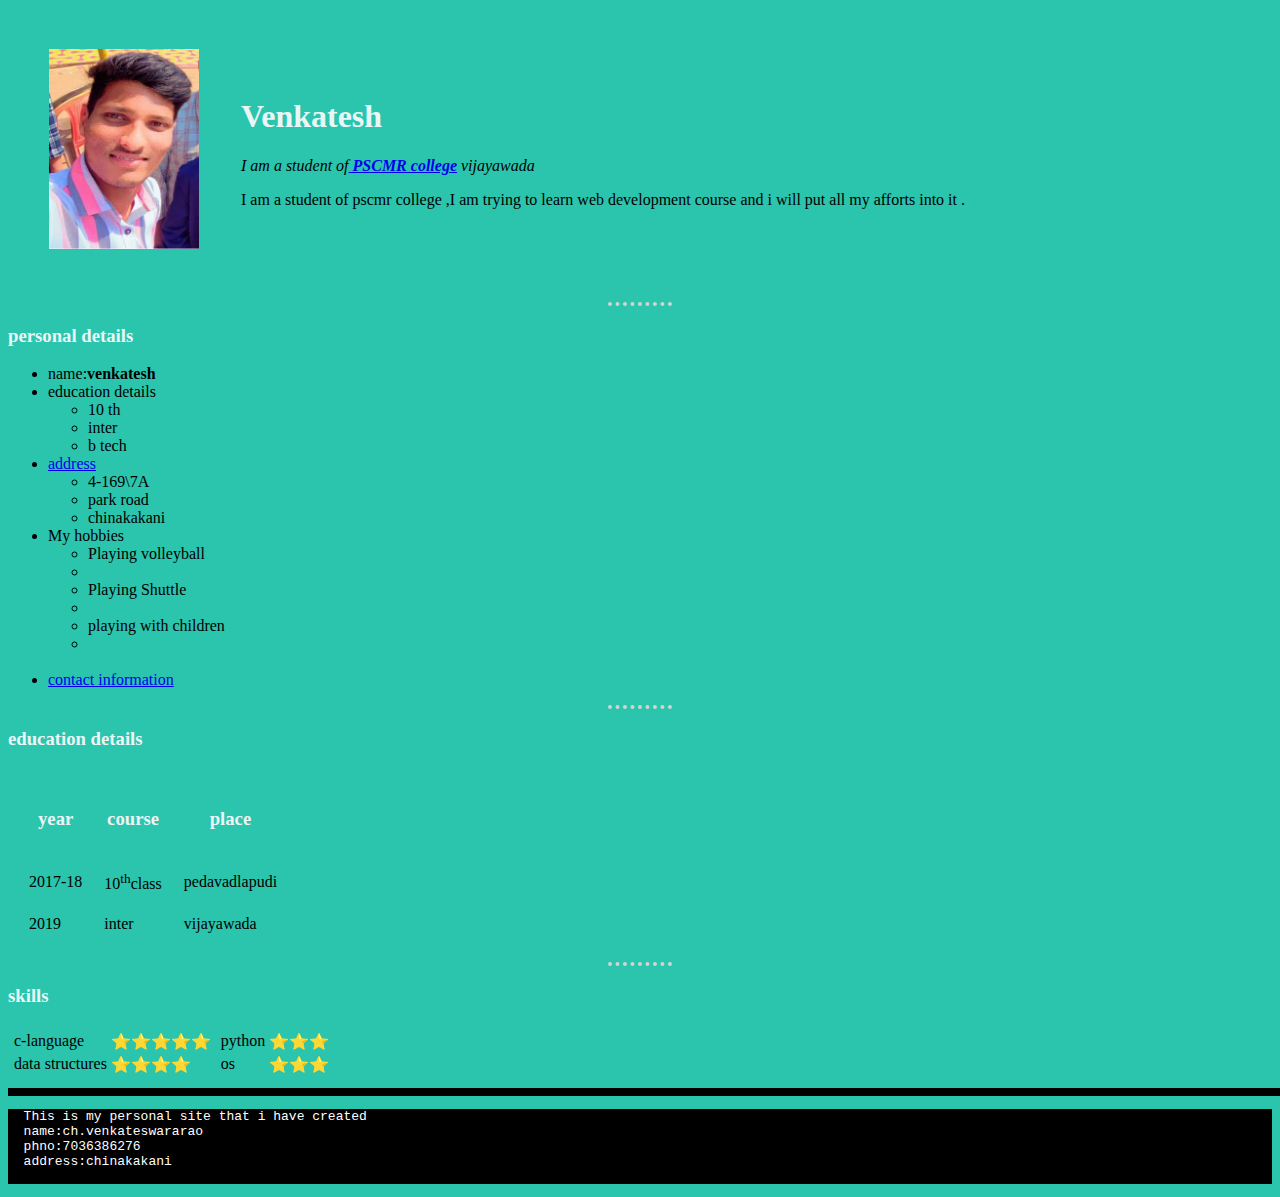
<file: index.html>
<!DOCTYPE html>
<html lang="en" dir="ltr">
  <head>
        <meta charset="utf-8"><!--  all text inside the browser is encoded in utf-8:encoded system-->
        <meta name="viewport" content="width=device-width,initial-scale=1">
        <title>🔥venkatesh personal site</title>
        <link rel="stylesheet" href="css/styles.css">
      </head>

      <body >

        <table cellspacing="40">
          <tr>
            <td>
              <img  src="images/i2.jpg"
                alt="my picture" length="150px" width="150px">
            </td>
            <td>
              <h1>Venkatesh</h1>
              <p><em>I am a student of<strong><a href="http://pscmr.ac.in/"> PSCMR college</a></strong> vijayawada</em></p>
              <p>
                I am a student of pscmr college ,I am trying to learn web development course and i will put all my afforts into it .
              </p>
            </td>
          </tr>
        </table>

        <hr>
        <h3>personal details</h3>
        <ul>
          <li>name:<strong>venkatesh</strong></li>
          <li>education details</li>
          <ul>
            <li>10 th </li>
            <li>inter </li>
            <li>b tech</li>
          </ul>
          <li><a href="https://www.google.co.in/maps/place/16%C2%B024'05.3%22N+80%C2%B033'35.9%22E/@16.4014841,80.5577903,17z/data=!3m1!4b1!4m6!3m5!1s0x0:0x92aeb4aed0e6c0b6!7e2!8m2!3d16.4014793!4d80.5599788?hl=en">address</a> </li>
          <ul>
            <li>4-169\7A</li>
            <li>park road</li>
            <li>chinakakani</li>

          </ul>
          <li>
            My hobbies<br />
          </li>
          <ul>
            <li>Playing volleyball<li>
            <li>Playing Shuttle<li>
            <li>playing with children<li>
          </ul>            
          <br>
          <li><a href="contact.html">contact information</a></li>
        </ul>
        <hr />
        <h3>education details</h3>
        <table cellspacing="20">
          <thead>
            <tr >
              <th>
              <h3>year</h3>
              </th>
              <th>
              <h3>course</h3>
              </th>
              <th><h3>place</h3></th>
            </tr>
          </thead>
          <tbody>
            <tr>
              <td>
                2017-18
              </td>
              <td>
                10<sup>th</sup>class
              </td>
              <td>pedavadlapudi</td>

            </tr>
            <tr>
              <td>
                2019
              </td>
              <td>
                inter
                <!-- </td> -->
              <td>
                vijayawada
              </td>

            </tr>
          </tbody>
          <tfoot>

          </tfoot>
        </table>
      <hr />
        <h3>skills</h3>
        <table >
          <tr>
            <td>
              <table cellspan="2" ;>
                <tr>
                  <td>c-language</td>
                  <td>⭐⭐⭐⭐⭐</td>
                </tr>
                <tr>
                  <td>data structures</td>
                  <td>⭐⭐⭐⭐</td>
                </tr>

              </table>
            </td>

            <td>
              <table>
              <tr>
                <td>python</td>
                <td>⭐⭐⭐</td>
              </tr>
              <tr>
                <td>os</td>
                <td>⭐⭐⭐</td>
              </tr>
            </table>
            </td>
          </tr>
        </table>

      </body>
    <hr class="normal"/>
<footer>
<pre>
  This is my personal site that i have created
  name:ch.venkateswararao
  phno:7036386276
  address:chinakakani

</pre>
</footer>

</html>
</file>
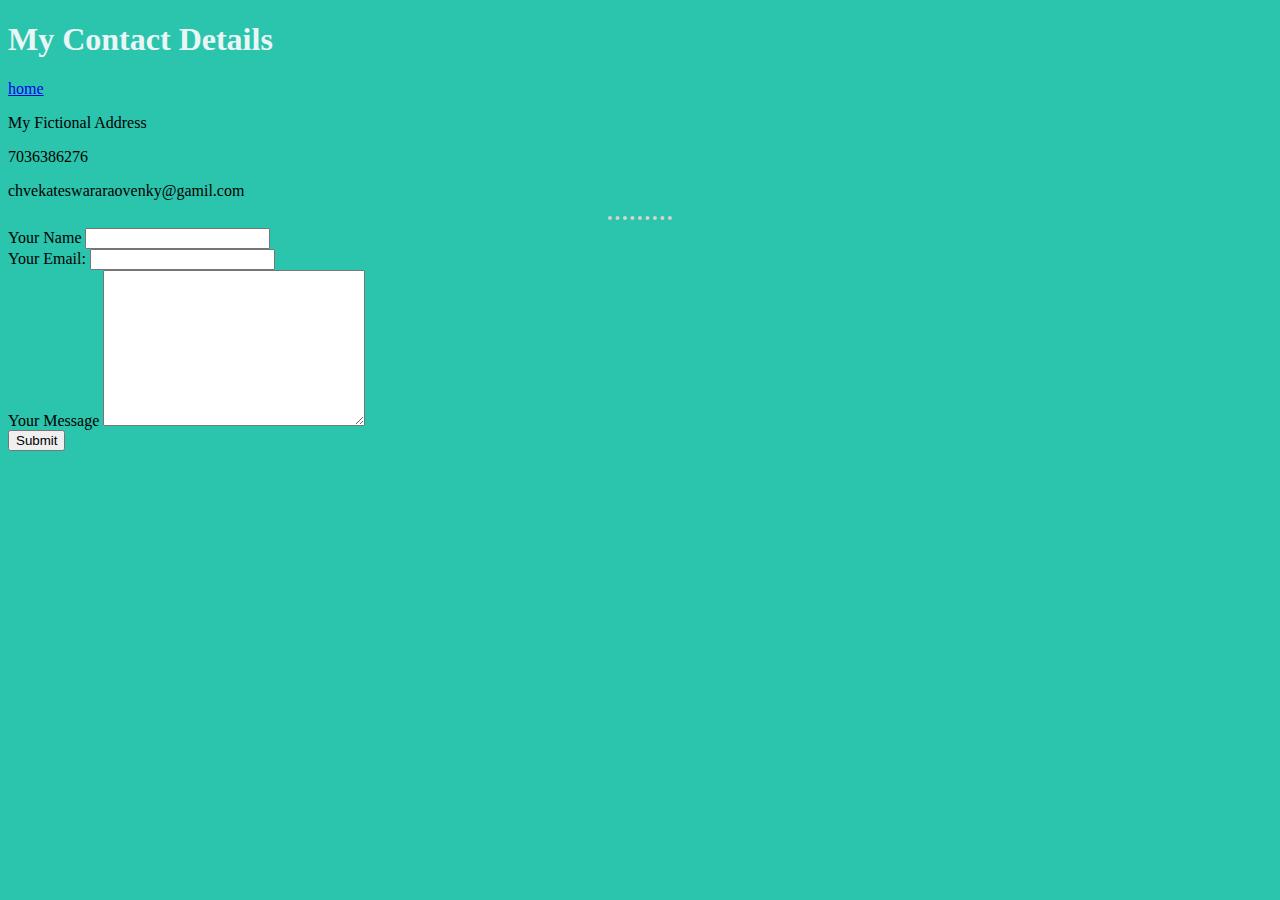
<file: contact.html>
<!DOCTYPE html>
<html lang="en" dir="ltr">
  <head>
    <meta charset="utf-8">
    <title>contact me</title>
      <link rel="stylesheet" href="css/styles.css">

  </head>
  <body>
  <h1>My Contact Details</h1>
  <a href="index.html">home</a>
  <p>My Fictional Address</p>
  <p>7036386276</p>
  <p>chvekateswararaovenky@gamil.com </p>
  <hr />
  <form  action="mailto:chvenkateswararaovenky@gmail.com" method="post" enctype="text/plane">
  </enctype>

</form>

    <label>Your Name</label>
    <input type="text" name="your name "value="" /><br />
    <label>Your Email:</label>
    <input type="email" name="your email" value="" /><br />
    <label>Your Message</label>
    <textarea name="your message" rows="10" cols="30"></textarea><br />
    <input type="submit" name="" />


    </form>
  </form>
</html>
</file>
<file: css/styles.css>
body{
  background-color:#2BC4AD;
}
h1,h3{
  color:#EAF6F6;
}
hr{

  border-style:dotted none none;
  border-width:4px;
  border-color:lightgrey;
  width:5%;
}
footer{
  background-color:#000000;
  color:#ffffff;
  width:100%;
}
.normal{
  border-style:solid;
  border-color:#000000;
  width:100%;

}
</file>
